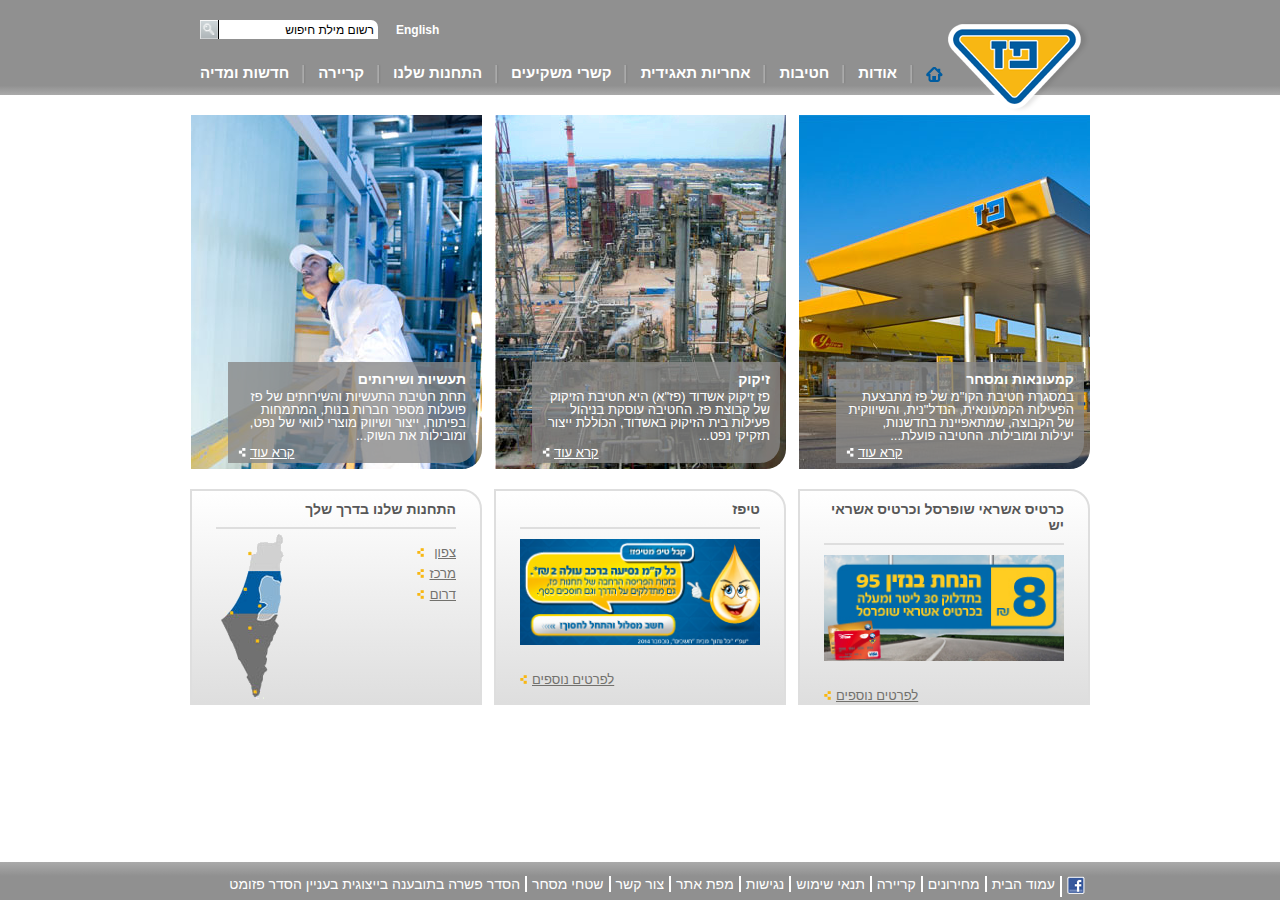
<file: index.html>
<!DOCTYPE html>
<html lang="he">
  <head>
    <meta charset="UTF-8">
    <meta name="viewport" content="width=device-width, initial-scale=1.0">
    <meta http-equiv="X-UA-Compatible" content="IE=edge">
    <title>פז - עמוד הבית</title>
    <link rel="stylesheet" href="styles/style.css">
    <script src="scripts/script.js"></script>
  </head>
  <body onload="startSlider()">
    <header id="site-head">
      <div class="container">
        <div class="top-header">
          <a class="site-logo" href="index.html">
            <img src="images/paz_logo.png" alt="Paz logo - homepage" />
          </a>
          <div class="header-bars">
            <div class="top-bar">
              <a class="lang-link" href="#">English</a>
              <form id="search-form">
                <label class="for-sr" for="site-search">חיפוש באתר</label>
                <input id="site-search" type="text" name="search" placeholder="רשום מילת חיפוש" />
                <button type="submit">
                  <img src="images/search_button.png" alt="חפש" />
                </button>
              </form>
            </div>
            <nav id="site-nav">
              <ul class="menu">
                <li class="menu-home active">
                  <a href="index.html">
                    <span class="for-sr">עמוד הבית</span>
                  </a>
                </li>
                <li class="menu-spacer"></li>
                <li class="has-submenu">
                  <a href="#">אודות</a>
                  <ul class="submenu">
                    <li>
                      <a href="#">אודות</a>
                    </li>
                    <li>
                      <a href="#">היסטוריה</a>
                    </li>
                    <li>
                      <a href="#">חזון וערכים</a>
                    </li>
                    <li>
                      <a href="#">מבנה הקבוצה</a>
                    </li>
                    <li>
                      <a href="#">חברי דירקטוריון</a>
                    </li>
                    <li>
                      <a href="#">הנהלת הקבוצה</a>
                    </li>
                    <li>
                      <a href="#">פרסים והוקרה</a>
                    </li>
                  </ul>
                </li>
                <li class="menu-spacer"></li>
                <li class="has-submenu">
                  <a href="#">חטיבות</a>
                  <ul class="submenu">
                    <li>
                      <a href="#">חטיבות</a>
                    </li>
                    <li>
                      <a href="#">קמעונאות ומסחר</a>
                    </li>
                    <li>
                      <a href="#">תעשיות ושירותים</a>
                    </li>
                    <li>
                      <a href="#">זיקוק</a>
                    </li>
                  </ul>
                </li>
                <li class="menu-spacer"></li>
                <li class="has-submenu">
                  <a href="#">אחריות תאגידית</a>
                  <ul class="submenu">
                    <li>
                      <a href="#">אחריות תאגידית</a>
                    </li>
                    <li>
                      <a href="#">הקוד האתי</a>
                    </li>
                    <li>
                      <a href="#">מעורבות חברתית</a>
                    </li>
                    <li>
                      <a href="#">נגישות</a>
                    </li>
                    <li>
                      <a href="#">איכות הסביבה ובטיחות</a>
                    </li>
                    <li>
                      <a href="#">דירוג מעלה</a>
                    </li>
                  </ul>
                </li>
                <li class="menu-spacer"></li>
                <li class="has-submenu">
                  <a href="#">קשרי משקיעים</a>
                  <ul class="submenu">
                    <li>
                      <a href="#">פרופיל חברה</a>
                    </li>
                    <li>
                      <a href="#">דו"חות כספיים</a>
                    </li>
                    <li>
                      <a href="#">כלים למשקיע</a>
                    </li>
                    <li>
                      <a href="#">נתוני מניה</a>
                    </li>
                    <li>
                      <a href="#">אסיפות כלליות</a>
                    </li>
                  </ul>
                </li>
                <li class="menu-spacer"></li>
                <li class="has-submenu">
                  <a href="#">התחנות שלנו</a>
                  <ul class="submenu">
                    <li>
                      <a href="#">התחנות שלנו</a>
                    </li>
                    <li>
                      <a href="#">נגישות מתחמי פז</a>
                    </li>
                    <li>
                      <a href="#">רשימת תחנות</a>
                    </li>
                    <li>
                      <a href="#">מועדונים</a>
                    </li>
                  </ul>
                </li>
                <li class="menu-spacer"></li>
                <li class="has-submenu">
                  <a href="#">קריירה</a>
                  <ul class="submenu">
                    <li>
                      <a href="#">לעבוד בפז</a>
                    </li>
                    <li>
                      <a href="#">ניהול תחנת פז</a>
                    </li>
                    <li>
                      <a href="#">קריירה</a>
                    </li>
                  </ul>
                </li>
                <li class="menu-spacer"></li>
                <li class="has-submenu">
                  <a href="#">חדשות ומדיה</a>
                  <ul class="submenu">
                    <li>
                      <a href="#">פרסומות</a>
                    </li>
                    <li>
                      <a href="#">הודעות לעיתונות</a>
                    </li>
                  </ul>
                </li>
              </ul>
            </nav>
          </div>
        </div>
      </div>
    </header>
    <main id="site-main">
      <div class="container">
        <h2 class="for-sr">חטיבות פז</h2>
        <div class="articles">
          <div class="article-box">
            <img class="bg-image" src="images/article_commerce.jpg" alt="" />
            <div class="article-content">
              <h3>קמעונאות ומסחר</h3>
              <p>במסגרת חטיבת הקו"מ של פז מתבצעת הפעילות הקמעונאית, הנדל"נית, והשיווקית של הקבוצה, שמתאפיינת בחדשנות,
                יעילות ומובילות. החטיבה פועלת...</p>
              <div class="read-more">
                <a href="#">קרא עוד</a>
              </div>
            </div>
          </div>
          <div class="article-box">
            <img class="bg-image" src="images/article_petroleum.jpg" alt="" />
            <div class="article-content">
              <h3>זיקוק</h3>
              <p>פז זיקוק אשדוד (פז"א) היא חטיבת הזיקוק של קבוצת פז. החטיבה עוסקת בניהול פעילות בית הזיקוק באשדוד,
                הכוללת ייצור תזקיקי נפט...</p>
              <div class="read-more">
                <a href="#">קרא עוד</a>
              </div>
            </div>
          </div>
          <div class="article-box">
            <img class="bg-image" src="images/article_industry.jpg" alt="" />
            <div class="article-content">
              <h3>תעשיות ושירותים</h3>
              <p>תחת חטיבת התעשיות והשירותים של פז פועלות מספר חברות בנות, המתמחות בפיתוח, ייצור ושיווק מוצרי לוואי של
                נפט, ומובילות את השוק...</p>
              <div class="read-more">
                <a href="#">קרא עוד</a>
              </div>
            </div>
          </div>
        </div>
        <h2 class="for-sr">מידע נוסף</h2>
        <div class="tabs">
          <div class="tab-box">
            <h3>כרטיס אשראי שופרסל וכרטיס אשראי יש</h3>
            <img src="images/tab_discount.jpg" alt="הנחת תדלוק בכרטיס אשראי שופרסל" />
            <div class="read-more">
              <a href="#">לפרטים נוספים</a>
            </div>
          </div>
          <div id="ticker" class="tab-box">
            <h3 id="ticker-title">טיפז</h3>
            <img id="ticker-image" src="images/tab_tipaz.jpg" alt="קבל טיפ מטיפז" />
            <div class="read-more">
              <a href="#">לפרטים נוספים</a>
            </div>
          </div>
          <div class="tab-box">
            <h3>התחנות שלנו בדרך שלך</h3>
            <div class="cover-map">
              <div class="stations-list">
                <a href="#">צפון</a>
                <a href="#">מרכז</a>
                <a href="#">דרום</a>
              </div>
              <img src="images/map-transparent.png" alt="Coverage map" />
            </div>
          </div>
        </div>
      </div>
    </main>
    <footer id="site-foot">
      <div class="container">
        <nav>
          <ul class="footer-nav">
            <li>
              <a href="#">
                <img src="images/fb_icon.png" alt="Facebook" />
              </a>
            </li>
            <li>
              <a href="index.html">עמוד הבית</a>
            </li>
            <li>
              <a href="#">מחירונים</a>
            </li>
            <li>
              <a href="#">קריירה</a>
            </li>
            <li>
              <a href="#">תנאי שימוש</a>
            </li>
            <li>
              <a href="#">נגישות</a>
            </li>
            <li>
              <a href="#">מפת אתר</a>
            </li>
            <li>
              <a href="contact.html">צור קשר</a>
            </li>
            <li>
              <a href="#">שטחי מסחר</a>
            </li>
            <li>
              <a href="#">הסדר פשרה בתובענה בייצוגית בעניין הסדר פזומט</a>
            </li>
          </ul>
        </nav>
      </div>
    </footer>
  </body>
</html>
</file>
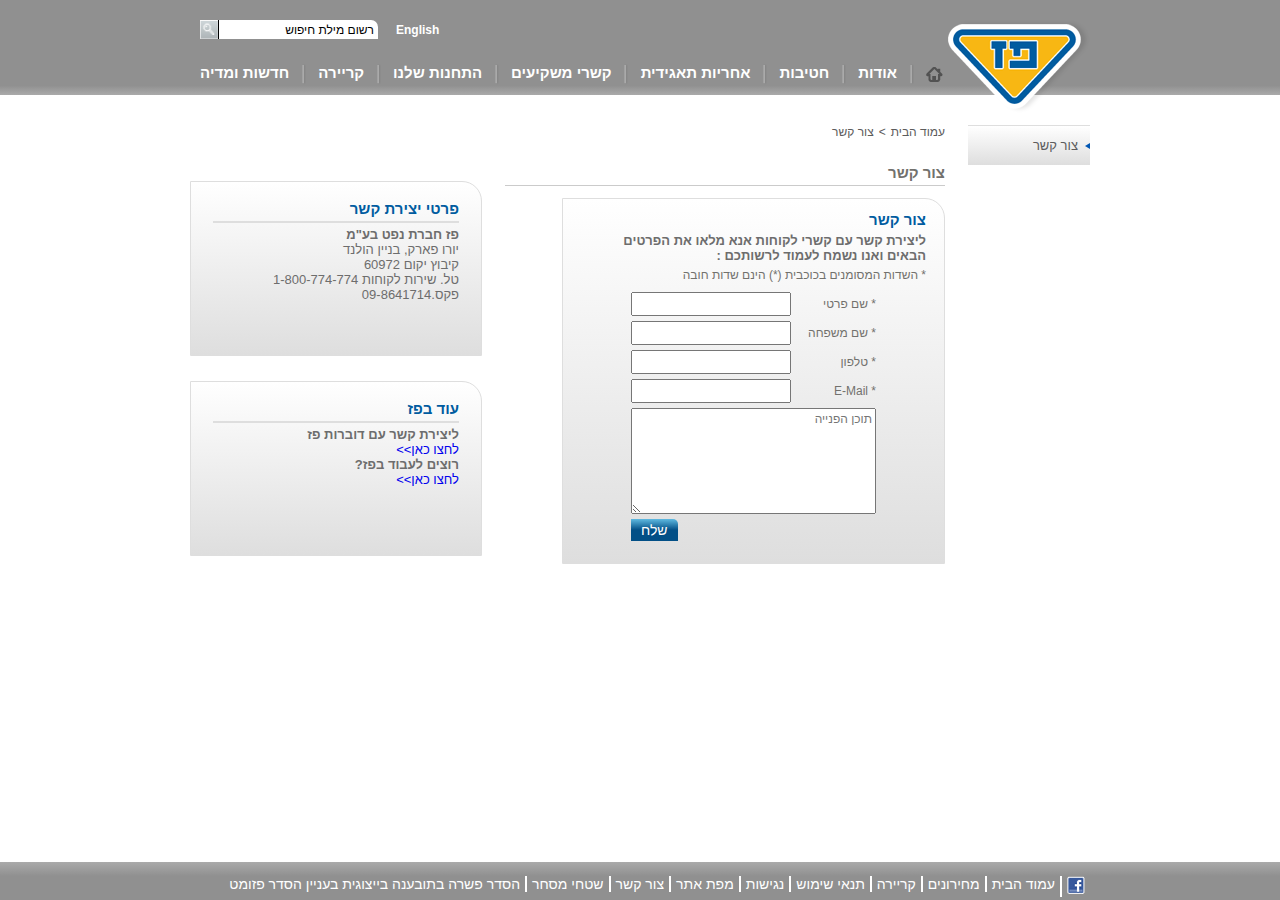
<file: contact.html>
<!DOCTYPE html>
<html lang="he">
  <head>
    <meta charset="UTF-8">
    <meta name="viewport" content="width=device-width, initial-scale=1.0">
    <meta http-equiv="X-UA-Compatible" content="IE=edge">
    <title>פז - צור קשר</title>
    <link rel="stylesheet" href="styles/style.css">
    <script src="scripts/script.js"></script>
  </head>
  <body>
    <header id="site-head">
      <div class="container">
        <div class="top-header">
          <a class="site-logo" href="index.html">
            <img src="images/paz_logo.png" alt="Paz logo - homepage" />
          </a>
          <div class="header-bars">
            <div class="top-bar">
              <a class="lang-link" href="#">English</a>
              <form id="search-form">
                <label class="for-sr" for="site-search">חיפוש באתר</label>
                <input id="site-search" type="text" name="search" placeholder="רשום מילת חיפוש" />
                <button type="submit">
                  <img src="images/search_button.png" alt="חפש" />
                </button>
              </form>
            </div>
            <nav id="site-nav">
              <ul class="menu">
                <li class="menu-home">
                  <a href="index.html">
                    <span class="for-sr">עמוד הבית</span>
                  </a>
                </li>
                <li class="menu-spacer"></li>
                <li class="has-submenu">
                  <a href="#">אודות</a>
                  <ul class="submenu">
                    <li>
                      <a href="#">אודות</a>
                    </li>
                    <li>
                      <a href="#">היסטוריה</a>
                    </li>
                    <li>
                      <a href="#">חזון וערכים</a>
                    </li>
                    <li>
                      <a href="#">מבנה הקבוצה</a>
                    </li>
                    <li>
                      <a href="#">חברי דירקטוריון</a>
                    </li>
                    <li>
                      <a href="#">הנהלת הקבוצה</a>
                    </li>
                    <li>
                      <a href="#">פרסים והוקרה</a>
                    </li>
                  </ul>
                </li>
                <li class="menu-spacer"></li>
                <li class="has-submenu">
                  <a href="#">חטיבות</a>
                  <ul class="submenu">
                    <li>
                      <a href="#">חטיבות</a>
                    </li>
                    <li>
                      <a href="#">קמעונאות ומסחר</a>
                    </li>
                    <li>
                      <a href="#">תעשיות ושירותים</a>
                    </li>
                    <li>
                      <a href="#">זיקוק</a>
                    </li>
                  </ul>
                </li>
                <li class="menu-spacer"></li>
                <li class="has-submenu">
                  <a href="#">אחריות תאגידית</a>
                  <ul class="submenu">
                    <li>
                      <a href="#">אחריות תאגידית</a>
                    </li>
                    <li>
                      <a href="#">הקוד האתי</a>
                    </li>
                    <li>
                      <a href="#">מעורבות חברתית</a>
                    </li>
                    <li>
                      <a href="#">נגישות</a>
                    </li>
                    <li>
                      <a href="#">איכות הסביבה ובטיחות</a>
                    </li>
                    <li>
                      <a href="#">דירוג מעלה</a>
                    </li>
                  </ul>
                </li>
                <li class="menu-spacer"></li>
                <li class="has-submenu">
                  <a href="#">קשרי משקיעים</a>
                  <ul class="submenu">
                    <li>
                      <a href="#">פרופיל חברה</a>
                    </li>
                    <li>
                      <a href="#">דו"חות כספיים</a>
                    </li>
                    <li>
                      <a href="#">כלים למשקיע</a>
                    </li>
                    <li>
                      <a href="#">נתוני מניה</a>
                    </li>
                    <li>
                      <a href="#">אסיפות כלליות</a>
                    </li>
                  </ul>
                </li>
                <li class="menu-spacer"></li>
                <li class="has-submenu">
                  <a href="#">התחנות שלנו</a>
                  <ul class="submenu">
                    <li>
                      <a href="#">התחנות שלנו</a>
                    </li>
                    <li>
                      <a href="#">נגישות מתחמי פז</a>
                    </li>
                    <li>
                      <a href="#">רשימת תחנות</a>
                    </li>
                    <li>
                      <a href="#">מועדונים</a>
                    </li>
                  </ul>
                </li>
                <li class="menu-spacer"></li>
                <li class="has-submenu">
                  <a href="#">קריירה</a>
                  <ul class="submenu">
                    <li>
                      <a href="#">לעבוד בפז</a>
                    </li>
                    <li>
                      <a href="#">ניהול תחנת פז</a>
                    </li>
                    <li>
                      <a href="#">קריירה</a>
                    </li>
                  </ul>
                </li>
                <li class="menu-spacer"></li>
                <li class="has-submenu">
                  <a href="#">חדשות ומדיה</a>
                  <ul class="submenu">
                    <li>
                      <a href="#">פרסומות</a>
                    </li>
                    <li>
                      <a href="#">הודעות לעיתונות</a>
                    </li>
                  </ul>
                </li>
              </ul>
            </nav>
          </div>
        </div>
      </div>
    </header>
    <main id="site-main">
      <div class="container">
        <div class="paz-page">
          <nav class="side-nav">
            <ul>
              <li class="active">
                <a href="contact.html">צור קשר</a>
              </li>
            </ul>
          </nav>
          <div class="paz-content">
            <div class="breadcrumbs">
              <a href="index.html">עמוד הבית</a>
              <span class="breadcrumbs-divider">&gt;</span>
              <span>צור קשר</span>
            </div>
            <h1>צור קשר</h1>
            <div class="contact-box">
              <h2>צור קשר</h2>
              <div class="contact-instructions">
                <p class="opener">
                  <strong>ליצירת קשר עם קשרי לקוחות אנא מלאו את הפרטים הבאים ואנו נשמח לעמוד לרשותכם :</strong>
                </p>
                <p>* השדות המסומנים בכוכבית (*) הינם שדות חובה</p>
              </div>
              <form id="contact-form">
                <div class="form-field">
                  <label for="first-name">* שם פרטי</label>
                  <input id="first-name" type="text" name="firstname" required minlength="2" />
                </div>
                <div class="form-field">
                  <label for="last-name">* שם משפחה</label>
                  <input id="last-name" type="text" name="lastname" required minlength="2" />
                </div>
                <div class="form-field">
                  <label for="phone">* טלפון</label>
                  <input id="phone" type="text" name="phone" required pattern="[0-9]{10}" />
                </div>
                <div class="form-field">
                  <label for="email">* E-Mail</label>
                  <input id="email" type="email" name="email" required />
                </div>
                <div class="form-field">
                  <label class="for-sr" for="message">תוכן הפנייה</label>
                  <textarea id="message" name="msg" rows="7" placeholder="תוכן הפנייה"></textarea>
                </div>
                <div class="form-submit">
                  <button type="submit">שלח</button>
                </div>
              </form>
            </div>
          </div>
          <aside class="paz-aside">
            <h2 class="for-sr">יצירת קשר עצמאית</h2>
            <div class="aside-box">
              <h3>פרטי יצירת קשר</h3>
              <p>
                <strong>פז חברת נפט בע"מ</strong>
              </p>
              <p>יורו פארק, בניין הולנד</p>
              <p>קיבוץ יקום 60972</p>
              <p>טל. שירות לקוחות 1-800-774-774</p>
              <p>פקס.09-8641714</p>
            </div>
            <div class="aside-box">
              <h3>עוד בפז</h3>
              <p>
                <strong>ליצירת קשר עם דוברות פז</strong>
              </p>
              <p>
                <a href="#">לחצו כאן&gt;&gt;</a>
              </p>
              <p>
                <strong>רוצים לעבוד בפז?</strong>
              </p>
              <p>
                <a href="#">לחצו כאן&gt;&gt;</a>
              </p>
            </div>
          </aside>
        </div>
      </div>
    </main>
    <footer id="site-foot">
      <div class="container">
        <nav>
          <ul class="footer-nav">
            <li>
              <a href="#">
                <img src="images/fb_icon.png" alt="Facebook" />
              </a>
            </li>
            <li>
              <a href="index.html">עמוד הבית</a>
            </li>
            <li>
              <a href="#">מחירונים</a>
            </li>
            <li>
              <a href="#">קריירה</a>
            </li>
            <li>
              <a href="#">תנאי שימוש</a>
            </li>
            <li>
              <a href="#">נגישות</a>
            </li>
            <li>
              <a href="#">מפת אתר</a>
            </li>
            <li>
              <a href="contact.html">צור קשר</a>
            </li>
            <li>
              <a href="#">שטחי מסחר</a>
            </li>
            <li>
              <a href="#">הסדר פשרה בתובענה בייצוגית בעניין הסדר פזומט</a>
            </li>
          </ul>
        </nav>
      </div>
    </footer>
  </body>
</html>
</file>
<file: styles/style.css>
/* General settings */
* {
    box-sizing: border-box;
    margin: 0;
    padding: 0;
}

html {
    font-size: 62.5%; /* Use REMs on base 10 */
    scroll-behavior: smooth;
}

body {
    direction: rtl;
    font-family: Arial, Helvetica, sans-serif;
    text-align: right;
}

/* Screen reader - for accessibility */
.for-sr {
    height: 1px;
    width: 1px;
    clip: rect(0 0 0 0);
    margin: -1px;
    position: absolute;
    overflow: hidden;
    white-space: nowrap;
}

.container {
    max-width: 90em;
    margin: 0 auto;
}

/* Header section */
#site-head {
    background: linear-gradient(#909090, #909090 90%, #aaaaaa);
}
.top-header {
    display: flex;
    flex-flow: row nowrap;
}
.site-logo {
    padding-left: 0.5rem;
    position: relative;
    top: 2rem;
}
.header-bars {
    flex-grow: 1;
    display: flex;
    flex-flow: column;
    justify-content: space-between;
    padding: 2rem 0 1rem 1rem;
}
.header-bars a {
    color: #fff;
    font-weight: bold;
    text-decoration: none;
}
.header-bars a:hover {
    color: #005CA0;
    text-decoration: underline;
}
.header-bars .top-bar {
    align-self: flex-end;
    display: flex;
    align-items: center;
    font-size: 1.2rem;
}
.lang-link {
    margin-left: 1.8rem;
}
#search-form {
    display: flex;
    flex-flow: row nowrap;
}
#search-form input {
    border: none;
    border-top-right-radius: 0.7rem;
    font-size: 1.2rem;
    padding-right: 0.4rem;
}
#search-form input::placeholder {
    color: #000;
}
#search-form button {
    border: none;
    border-right: 1px solid #000;
    width: 1.9rem;
    height: 1.9rem;
}
#search-form button img {
    width: 100%;
    height: 100%;
}
#site-nav {
    font-size: 1.5rem;
}
#site-nav ul {
    list-style: none;
    white-space: nowrap;
}
#site-nav .menu {
    display: flex;
    align-items: center;
    justify-content: space-between;
}
#site-nav .menu > li {
    padding-bottom: 0.4rem;
}
#site-nav .menu .menu-home {
    width: 1.7rem;
    height: 1.5rem;
    padding-bottom: 0;
}
#site-nav .menu .menu-home a {
    display: block;
    background: url("../images/menu_home.png") top left;
    width: 100%;
    height: 100%;
}
#site-nav .menu .menu-home.active a, #site-nav .menu .menu-home a:hover {
    background-position-x: -17px;
}
#site-nav .menu .menu-spacer {
    background: url("../images/menu_sep.png");
    width: 0.4rem;
    height: 2.1rem;
    padding: 0;
}
#site-nav .submenu {
    display: none;
}
#site-nav .has-submenu {
    position: relative;
}
#site-nav .has-submenu:hover .submenu {
    position: absolute;
    right: 0;
    top: 100%;
    z-index: 100;
    display: flex;
    flex-flow: column nowrap;
    padding-top: 1rem;
    background: linear-gradient(#909090, #aaaaaa 1.4rem, #909090 2.8rem, #909090);
}
#site-nav .submenu > li {
    flex-grow: 1;
    border-top: 0.1rem solid #ababab;
}
#site-nav .submenu > li:hover {
    background-color: #bcbcbc;
}
#site-nav .submenu > li > a {
    display: block;
    padding: 0.6rem;
    width: 100%;
}



/* Main */
#site-main {
    margin: 2rem 0 8rem;
}

/* Homepage */
.articles {
    display: flex;
    flex-flow: row;
    justify-content: space-between;
    margin-bottom: 2rem;
}
.article-box {
    color: #fff;
    width: 29.2rem;
    height: 35.4rem;
    position: relative;
}
.bg-image {
    position: absolute;
    top: 0;
    right: 0;
    border-bottom-right-radius: 2rem;
    z-index: -1;
}
.article-content {
    width: 24.8rem;
    position: absolute;
    bottom: 0.6rem;
    left: 3.8rem;
    background-color: rgba(136, 136, 136, 0.8);
    padding: 1rem 1rem 0.4rem;
    border-bottom-right-radius: 2rem;
    font-size: 1.3rem;
    line-height: 1;
}
.article-content h3 {
    font-size: 1.4rem;
    margin-bottom: 0.4rem;
}
.article-content .read-more {
    text-align: left;
    margin-top: 0.4rem;
}
.article-content .read-more a {
    background: url("../images/read_more_white.png") no-repeat left center;
    color: #fff;
    padding-left: 1.2rem;
}
.article-content .read-more a:hover {
    color: #005CA0;
    background: url("../images/read_more_blue.png") no-repeat left center;
}

.tabs {
    display: flex;
    flex-flow: row nowrap;
    justify-content: space-between;
}
.tabs .tab-box {
    width: 29.2rem;
    height: 21.6rem;
    background: linear-gradient(#fff, #dedede);
    border: 0.2rem solid #dedede;
    border-top-right-radius: 2rem;
    padding: 1rem 2.4rem;
    font-size: 1.3rem;
}
.tab-box h3 {
    color: #575757;
    font-size: 1.4rem;
    padding-bottom: 1rem;
    border-bottom: 0.2rem solid #dedede;
    margin-bottom: 1rem;
}
.tab-box > img {
    width: 100%;
    height: auto;
    margin-bottom: 2rem;
}
.tab-box .read-more {
    text-align: left;
    margin-top: 0.4rem;
}
.tab-box .read-more a {
    background: url("../images/read_more_yellow.png") no-repeat left center;
    color: #72716d;
    padding-left: 1.2rem;
}
.tab-box .read-more a:hover {
    color: #005CA0;
    background: url("../images/read_more_blue.png") no-repeat left center;
}
.cover-map {
    display: flex;
    align-items: flex-start;
    justify-content: space-between;
}
.cover-map .stations-list {
    display: flex;
    flex-flow: column;
    padding-top: 0.3rem;
}
.cover-map .stations-list a {
    background: url("../images/read_more_yellow.png") no-repeat left center;
    color: #72716d;
    margin: 0.3rem 0;
    padding-left: 1.2rem;
}
.cover-map .stations-list a:hover {
    color: #005CA0;
    background: url("../images/read_more_blue.png") no-repeat left center;
}
.cover-map > img {
    position: relative;
    top: -0.8rem;
}


/* Contact page */
.paz-page {
    display: flex;
    flex-flow: row nowrap;
    justify-content: space-between;
    margin-top: 3rem;
}
.side-nav {
    width: 12.2rem;
}
.side-nav ul {
    list-style: none;
}
.side-nav ul li {
    padding: 1.2rem;
    background: linear-gradient(#fff,#dedede);
    border-top: 1px solid #dedede;
    font-size: 1.3rem;
}
.side-nav ul li.active {
    position: relative;
}
.side-nav ul li.active::before {
    content: "";
    border-style: solid;
    border-width: 0.375rem 0.5rem 0.375rem 0;
    border-color: transparent #0056b3 transparent transparent;
    position: absolute;
    right: 0;
    top: 50%;
    transform: translateY(-50%);
}
.side-nav ul li a {
    display: block;
    color: #5c5c5c;
    text-decoration: none;
}
.side-nav ul li a:hover {
    color: #005CA0;
    text-decoration: underline;
}
.paz-content {
    width: 44rem;
    font-size: 1.2rem;
    color: #72716d;
}
.breadcrumbs {
    display: flex;
    flex-flow: row nowrap;
    align-items: center;
    justify-content: flex-start;
    margin-bottom: 2.5rem;
    color: #5c5c5c;
}
.breadcrumbs .breadcrumbs-divider {
    padding: 0 0.5rem;
}
.breadcrumbs a {
    color: #5c5c5c;
    text-decoration: none;
}
.breadcrumbs a:hover {
    color: #005CA0;
    text-decoration: underline;
}

.paz-content h1 {
    font-size: 1.5rem;
    border-bottom: 0.1rem solid #cbcbcb;
    padding-bottom: 0.4rem;
    margin-bottom: 1.2rem;
}
.contact-box {
    background: linear-gradient(#fff, #dedede);
    border: 0.1rem solid #dedede;
    border-top-right-radius: 2rem;
    width: 38.3rem;
    min-height: 33.2rem;
    padding: 1.2rem 1.8rem;
}
.contact-box h2 {
    font-size: 1.5rem;
    color: #005CA0;
    margin-bottom: 0.5rem;
}
.contact-instructions .opener {
    font-size: 1.3rem;
    margin: 0.5rem 0;
    color: #6d6d6d;
}
#contact-form {
    width: 24.5rem;
    margin: 1rem auto;
    display: flex;
    flex-flow: column nowrap;
    align-items: stretch;
}
#contact-form .form-field {
    flex-grow: 1;
    margin-bottom: 0.5rem;
    display: flex;
    flex-flow: row nowrap;
    align-items: center;
    justify-content: space-between;
}
#contact-form .form-field input {
    font-size: 1.2rem;
    padding: 0.3rem;
    width: 16rem;
}
#contact-form .form-field textarea {
    font-family: Arial, sans-serif;
    font-size: 1.2rem;
    padding: 0.3rem;
    width: 100%;
    color: #6d6d6d;
}
#contact-form .form-submit {
    text-align: left;
}
#contact-form .form-submit button {
    border-top-right-radius: 0.5rem;
    font-size: 1.4rem;
    padding: 0.3rem 1rem;
    border: none;
    background: linear-gradient(#5fbae1, #024f86 50%, #024f86);
    color: #fff;
    cursor: pointer;
}
#contact-form .form-submit button:hover {
    border: 0.1rem solid #024f86;
    background: #fff;
    color: #024f86;
}

.paz-aside {
    width: 29.2rem;
    margin-top: 5.6rem;
    font-size: 1.3rem;
    color: #6d6d6d;
}
.aside-box {
    background: linear-gradient(#fff, #dedede);
    border: 0.1rem solid #dedede;
    border-top-right-radius: 2rem;
    min-height: 17.5rem;
    padding: 1.8rem 2.2rem;
    margin-bottom: 2.5rem;
}
.aside-box h3 {
    color: #005CA0;
    font-size: 1.5rem;
    padding-bottom: 0.4rem;
    border-bottom: 0.2rem solid #dedede;
    margin-bottom: 0.4rem;
}
.aside-box a {
    text-decoration: none;
}
.aside-box a:hover {
    color: #005CA0;
    text-decoration: underline;
}

/* Footer */
#site-foot {
    background: linear-gradient(#aaa, #909090 1.4rem, #909090);
    min-height: 3.8rem;
    position: fixed;
    bottom: 0;
    width: 100%;
}
.footer-nav {
    list-style: none;
    display: flex;
    flex-flow: row nowrap;
    align-items: flex-start;
    justify-content: flex-start;
    font-size: 1.4rem;
    margin-top: 1.4rem;
}
.footer-nav a {
    color: #fff;
    text-decoration: none;
}
.footer-nav a:hover {
    color: #005CA0;
    text-decoration: underline;
}
.footer-nav li {
    border-left: 0.2rem solid #fff;
    padding: 0 0.5rem;
}
.footer-nav li:last-child {
    border-left: none;
}
</file>
